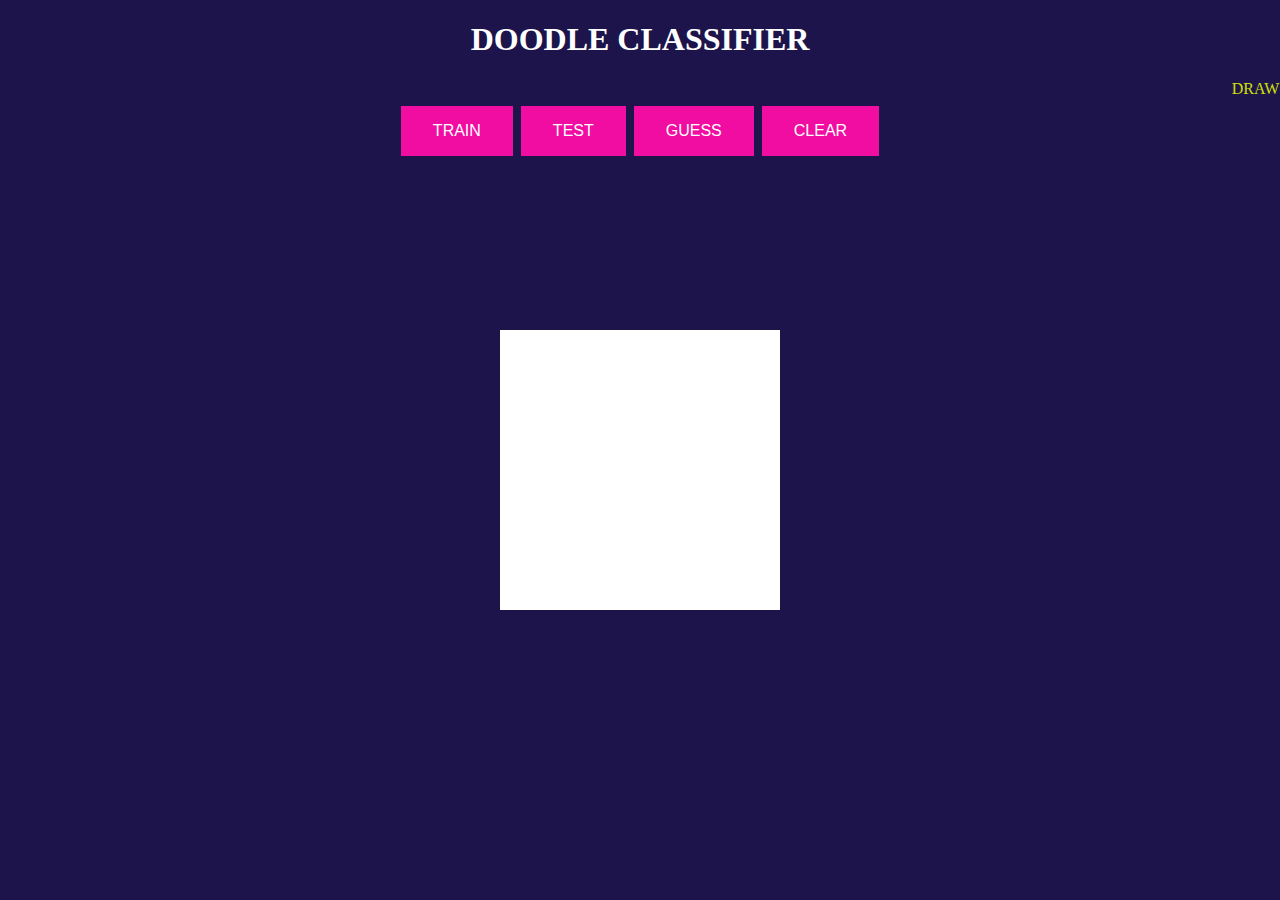
<file: index.html>
<!DOCTYPE html>
<html lang="en">
  <head>
    <meta charset="utf-8" />
    <meta name="viewport" content="width=device-width, initial-scale=1.0">

    <title>Doodle Classifer</title>

    <link rel="stylesheet" type="text/css" href="style.css">

    <script src="libraries/p5.min.js"></script>
    <script src="libraries/p5.sound.min.js"></script>
    <script src="nn.js"></script>
    <script src="matrix.js"></script>
  </head>

  <body>
    <script src="sketch.js"></script>
    <h1><center>DOODLE CLASSIFIER</center></h1>
    <center>
      <marquee class = "marquee">DRAW ONLY BOOK | RAINBOW | BICYCLE | BOWTIE | SMILEY</marquee>
      <button class = "button" id="train">TRAIN</button>
    <button class = "button" id="test">TEST</button>
    <button class = "button" id="guess">GUESS</button>
    <button class = "button" id="clear">CLEAR</button>
    </center>
  </body>
</html>
</file>
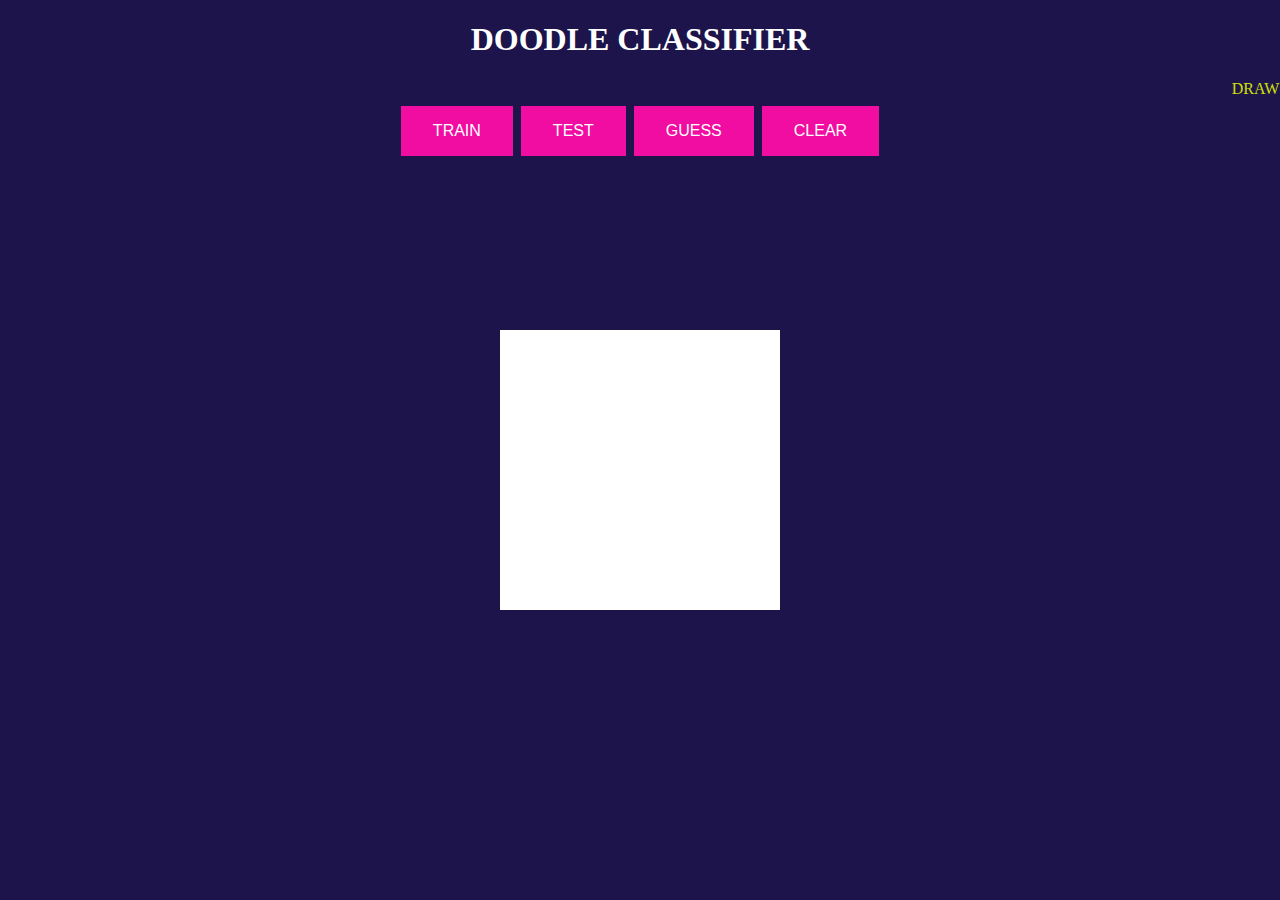
<file: DoodleClassifer/index.html>
<!DOCTYPE html>
<html lang="en">
  <head>
    <meta charset="utf-8" />
    <meta name="viewport" content="width=device-width, initial-scale=1.0">

    <title>Doodle Classifer</title>

    <link rel="stylesheet" type="text/css" href="style.css">

    <script src="libraries/p5.min.js"></script>
    <script src="libraries/p5.sound.min.js"></script>
    <script src="nn.js"></script>
    <script src="matrix.js"></script>
  </head>

  <body>
    <script src="sketch.js"></script>
    <h1><center>DOODLE CLASSIFIER</center></h1>
    <center>
      <marquee class = "marquee">DRAW ONLY BOOK | RAINBOW | BICYCLE | BOWTIE | SMILEY</marquee>
      <button class = "button" id="train">TRAIN</button>
    <button class = "button" id="test">TEST</button>
    <button class = "button" id="guess">GUESS</button>
    <button class = "button" id="clear">CLEAR</button>
    </center>
    
  </body>
</html>
</file>
<file: style.css>
html, body {
  margin: 0;
  padding: 0;
  background-color: #1c144b;
}

canvas {
  display: block;
}

h1 {
  color: white;
}

marquee {
  color: #ddf109;
}


.button {
  background-color: #f10ca2;
  border: none;
  color: white;
  padding: 16px 32px;
  text-align: center;
  text-decoration: none;
  display: inline-block;
  font-size: 16px;
  margin: 4px 2px;
  transition-duration: 0.4s;
  cursor:crosshair;
}

.button:hover {
  background-color:#ddf109;
  color: white;
}
</file>
<file: DoodleClassifer/style.css>
html, body {
  margin: 0;
  padding: 0;
  background-color: #1c144b;
}

canvas {
  display: block;
}

h1 {
  color: white;
}

marquee {
  color: #ddf109;
}

.button {
  background-color: #f10ca2;
  border: none;
  color: white;
  padding: 16px 32px;
  text-align: center;
  text-decoration: none;
  display: inline-block;
  font-size: 16px;
  margin: 4px 2px;
  transition-duration: 0.4s;
  cursor: crosshair;
}

.button:hover {
  background-color:#ddf109;
  color: white;
}
</file>
